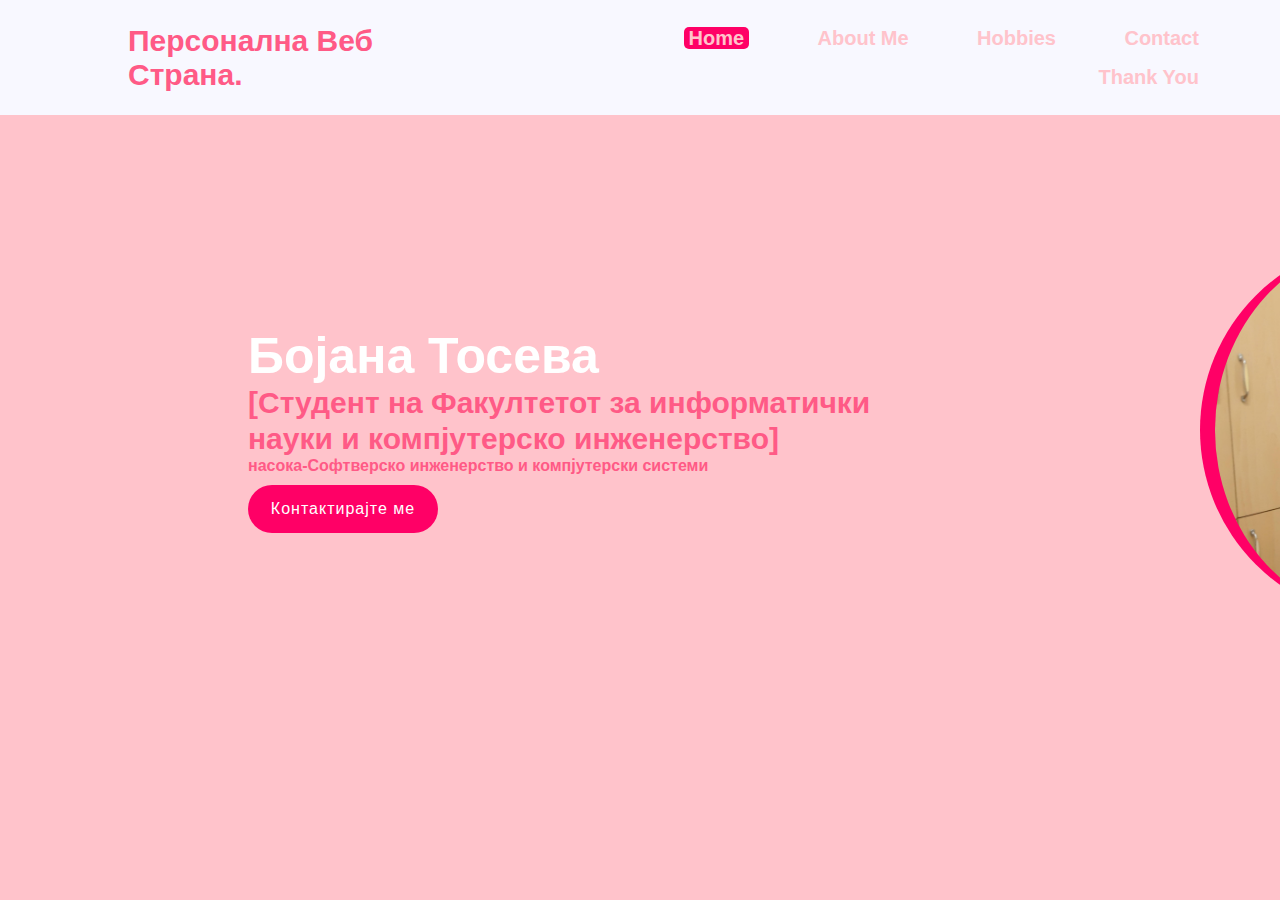
<file: index.html>
<!DOCTYPE html>
<html lang="en">
<head>
    <meta charset="UTF-8">
    <meta name="viewport" content="with=device-width, initial-scale=1.0">
    <title>Personal Web Page</title>
    <link rel="stylesheet" href="styles.css">
</head>
<body>
<section class="header">
    <div class="pozadina">
        <a href="#" class="logo">Персонална Веб Страна.</a>
        <nav>
            <div class="navigation">
                <ul>
                    <li><a href="index.html" class="activeButton">Home</a></li>
                    <li><a href="aboutME.html">About Me</a></li>
                    <li><a href="hobbies.html">Hobbies</a></li>
                    <li><a href="contact.html">Contact</a></li>
                    <li><a href="thankYOU.html">Thank You</a></li>
                </ul>
            </div>
        </nav>
    </div>

    <div class="home">
        <div class="home-contents">
            <h1>Бојана Тосева</h1>
            <h3>[Студент на Факултетот за информатички науки и компјутерско инженерство]</h3>
            <p>насока-Софтверско инженерство и компјутерски системи</p>
            <a href="#" class="button">Контактирајте ме</a>
        </div>

    </div>
    <div class="home-image">
        <div class="image">
            <img src="me.jpg" alt="">
        </div>
    </div>
</section>
</body>
</html>
</file>
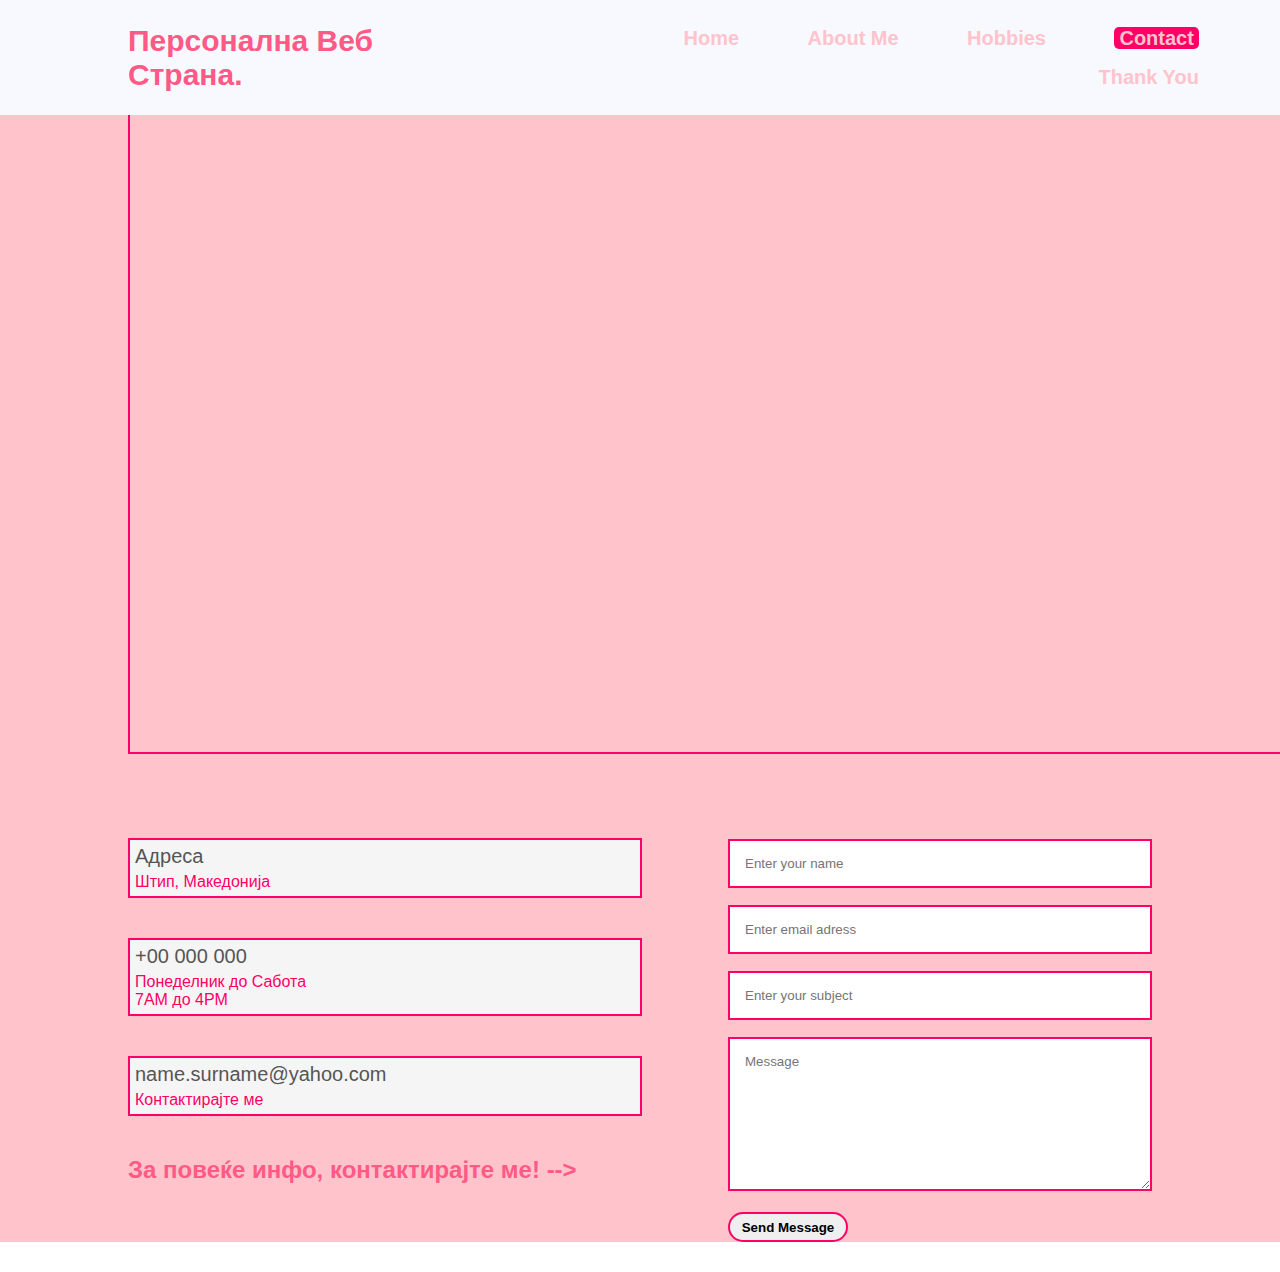
<file: contact.html>
<!DOCTYPE html>
<html lang="en">
<head>
    <meta charset="UTF-8">
    <meta name="viewport" content="with=device-width, initial-scale=1.0">
    <title>Contact</title>
    <link rel="stylesheet" href="styles.css">
</head>
<body>
<section class="header">
    <div class="pozadina">
        <a href="#" class="logo">Персонална Веб Страна.</a>
        <nav>
            <div class="navigation">
                <ul>
                    <li><a href="index.html">Home</a></li>
                    <li><a href="aboutME.html">About Me</a></li>
                    <li><a href="hobbies.html">Hobbies</a></li>
                    <li><a href="contact.html" class="activeButton">Contact</a></li>
                    <li><a href="thankYOU.html">Thank You</a></li>
                </ul>
            </div>
        </nav>
    </div>
    <section class="contactUs">
        <iframe src="https://www.google.com/maps/embed?pb=!1m18!1m12!1m3!1d47629.9087356468!2d22.113402001978784!3d41.744912015206694!2m3!1f0!2f0!3f0!3m2!1i1024!2i768!4f13.1!3m3!1m2!1s0x1355c2d35e610d3f%3A0x41a019700eb79956!2z0KjRgtC40L8!5e0!3m2!1smk!2smk!4v1688406439289!5m2!1smk!2smk"
                width="1515px" height="650" style="border:2px solid #ff0066; margin-top: 20px" allowfullscreen=""
                loading="lazy"
                referrerpolicy="no-referrer-when-downgrade"></iframe>
    </section>

    <section class="contact">
        <div class="row">
            <div class="contact-col">
                <div>
                    <span>
                     <h5>Адреса</h5>
                    <p>Штип, Македонија</p>
                </span>
                </div>
                <div>
                    <span>
                     <h5>+00 000 000</h5>
                    <p>Понеделник до Сабота<br>7AM до 4PM</p>
                </span>
                </div>
                <div>
                    <span>
                     <h5>name.surname@yahoo.com</h5>
                    <p>Контактирајте ме</p>
                </span>
                </div>
            </div>
            <div class="contact-col">
                <h2>За повеќе инфо, контактирајте ме! --></h2>
                <form>
                    <input type="text" name="name" placeholder="Enter your name" required>
                    <input type="email" name="email" placeholder="Enter email adress" required>
                    <input type="text" name="subject" placeholder="Enter your subject" required>
                    <textarea rows="8" name="message" placeholder="Message" required></textarea>
                    <button type="submit" class="btn">Send Message</button>
                </form>
            </div>
        </div>
    </section>
</section>
</section>
</body>
</html>
</file>
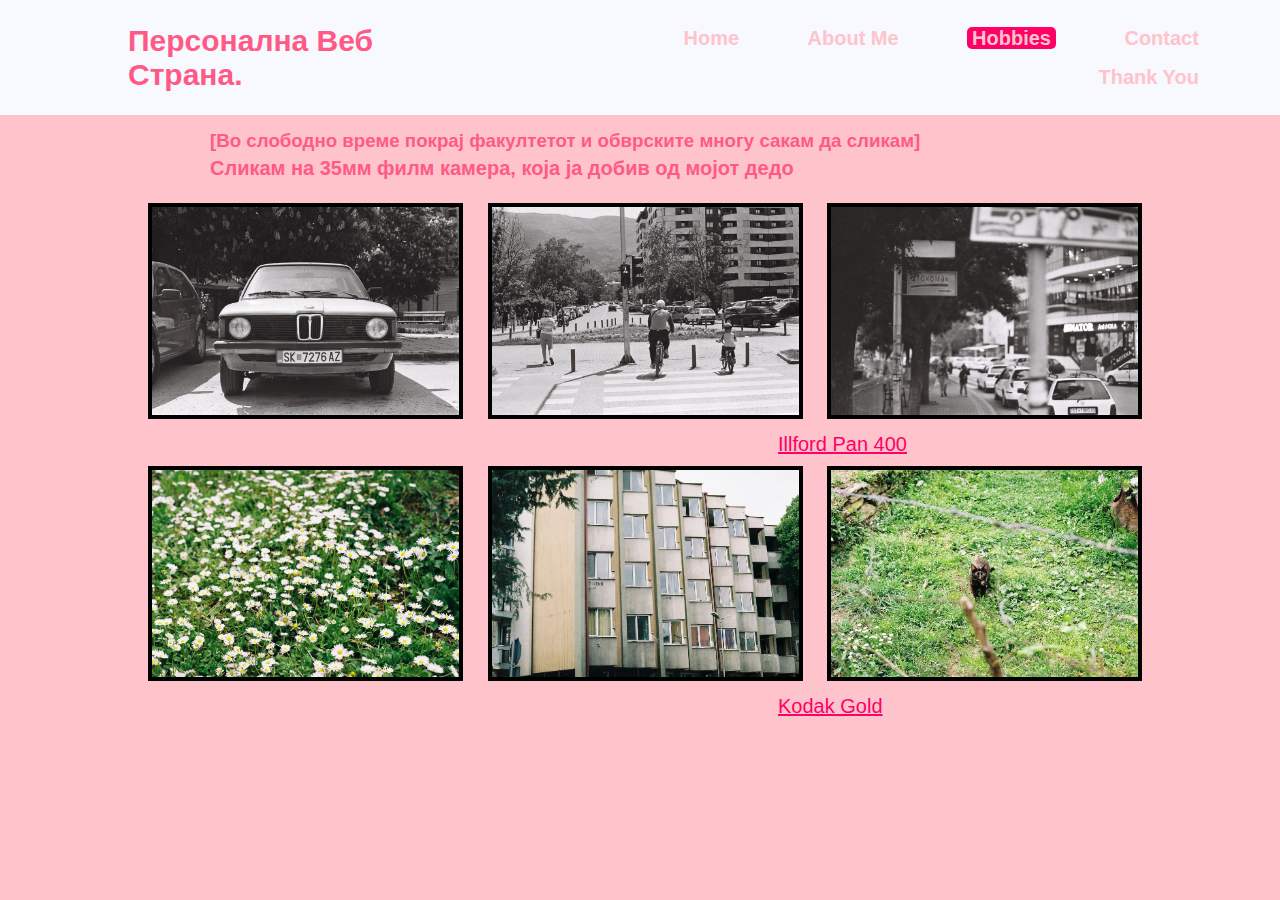
<file: hobbies.html>
<!DOCTYPE html>
<html lang="en">
<head>
    <meta charset="UTF-8">
    <meta name="viewport" content="with=device-width, initial-scale=1.0">
    <title>Hobbies</title>
    <link rel="stylesheet" href="styles.css">
</head>
<body>
<section class="header">
    <div class="pozadina">
        <a href="#" class="logo">Персонална Веб Страна.</a>
        <nav>
            <div class="navigation">
                <ul>
                    <li><a href="index.html">Home</a></li>
                    <li><a href="aboutME.html">About Me</a></li>
                    <li><a href="hobbies.html" class="activeButton">Hobbies</a></li>
                    <li><a href="contact.html">Contact</a></li>
                    <li><a href="thankYOU.html">Thank You</a></li>
                </ul>
            </div>
        </nav>
    </div>

  <div class="hobbies">
    <div class="hobbiesText">
      <h3>[Во слободно време покрај факултетот и обврските многу сакам да сликам]</h3>
      <h4>Сликам на 35мм филм камера, која ја добив од мојот дедо</h4>
    </div>
  </div>
    <div class="container">
        <div class="gallery">
            <img src="picture1.jpg">
            <img src="picture2.jpg">
            <img src="picture3.jpg">
            <div class="description">Illford Pan 400</div>
        </div>
    </div>
    <div class="container2">
        <div class="gallery2">
            <img src="picture4.JPG">
            <img src="picture6.JPG">
            <img src="picture5.JPG">
            <div class="description">Kodak Gold</div>
        </div>
    </div>

</section>
</body>
</html>
</file>
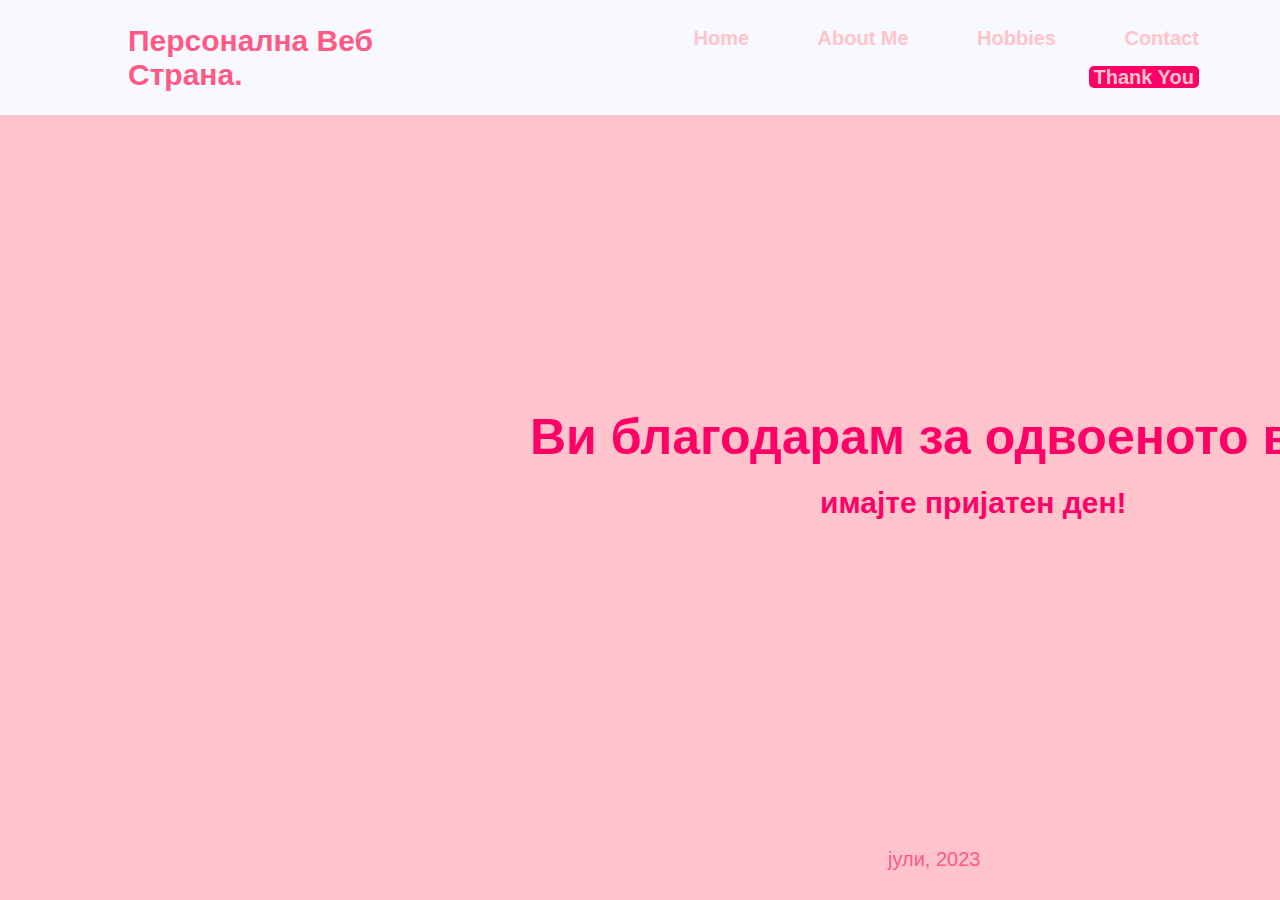
<file: thankYOU.html>
<!DOCTYPE html>
<html lang="en">
<head>
    <meta charset="UTF-8">
    <meta name="viewport" content="with=device-width, initial-scale=1.0">
    <title>Thank you!</title>
    <link rel="stylesheet" href="styles.css">
</head>
<body>
<section class="header">
    <div class="pozadina">
        <a href="#" class="logo">Персонална Веб Страна.</a>
        <nav>
            <div class="navigation">
                <ul>
                    <li><a href="index.html">Home</a></li>
                    <li><a href="aboutME.html">About Me</a></li>
                    <li><a href="hobbies.html">Hobbies</a></li>
                    <li><a href="contact.html">Contact</a></li>
                    <li><a href="thankYOU.html" class="activeButton">Thank You</a></li>
                </ul>
            </div>
        </nav>
    </div>

    <section class="thanks">
        <div class="text">
            <h2>Ви благодарам за одвоеното време!</h2>
            <h5>имајте пријатен ден!</h5>
        </div>
    </section>

<section class="footer">
    <div class="footertext">јули, 2023</div>
</section>
</section>

</body>
</html>
</file>
<file: styles.css>
* {
    margin: 0;
    padding: 0;
    font-family: "Arial", sans-serif;
}

.header {
    min-height: 100vh;
    width: 100%;
    background-color: #ffc3cb;
    color: #ff5a86;
    background-size: cover;
    background-position: center;
    position: relative;
}

.pozadina {
    position: fixed;
    top: 0;
    left: 0;
    width: 90%;
    padding: 7px 10%;
    background: ghostwhite;
    display: flex;
    justify-content: space-between;
    align-items: center;

}

nav {
    display: flex;
    padding: 1% 6%;
    align-items: center;
    justify-content: space-between;
}

.logo {
    font-size: 30px;
    color: #ff5a86;
    text-decoration: none;
    font-weight: 600;
    pointer-events: none;
}

.navigation {
    flex: 1;
    text-align: right;

}

.navigation ul li {
    list-style-type: none;
    display: inline-block;
    padding: 8px 12px;
    position: relative;
}

.navigation ul li a {
    color: #ffc3cb;
    font-weight: 600;
    text-decoration: none;
    font-size: 20px;
    margin-left: 40px;
}

.navigation a:hover {
    background: linear-gradient(45deg, #f06, #ff0066);
    border-radius: 5px;
    padding-right: 5px;
    padding-left: 5px;
}

.navigation a.activeButton {
    background: linear-gradient(60deg, #f06, #ff0066);
    border-radius: 5px;
    padding-left: 5px;
    padding-right: 5px;
}

.home {
    width: 80%;
    height: 80vh;
    display: flex;
    align-items: center;
    padding: 70px 10% 0;
    justify-content: space-between;

}

.home-contents {
    max-width: 650px;
    margin-left: 120px;
}

.home-contents h1 {
    font-size: 50px;
    color: white;
    font-weight: 600;
}

.home-contents p {
    font-weight: 700;
    font-size: 16px;

}

.home-contents h3 {
    font-size: 30px;
    font-weight: 700;
    line-height: 1.2;
}

.button {
    display: inline-flex;
    width: 190px;
    height: 48px;
    background: #ff0066;
    border-radius: 45px;
    font-size: 16px;
    color: white;
    text-decoration: none;
    font-weight: 500;
    justify-content: center;
    align-items: center;
    letter-spacing: 1px;
    margin-top: 10px;
}

.image {
    width: 410px;
    height: 410px;
}

.image {
    position: relative;
    width: 100%;
    height: 100%;
    background: #ff0066;
    border-radius: 50%;

    display: flex;
    justify-content: center;
    justify-items: center;
}

.image {
    position: relative;
    width: 380px;
    height: 380px;
    border-radius: 50%;

}

.image img {
    max-width: 350px;
    object-fit: cover;
    border-radius: 50%;
}

body > section > div.home-image {
    margin-left: 900px;
    margin-top: -550px;
    padding-left: 300px;
}

/*-------- About me --------*/
.aboutME {
    width: 100%;
    padding: 78px 0;
    background-color: #ffc3cb;
}

.aboutME img {
    border-radius: 60px;
    margin-top: 150px;
    margin-left: 50px;
    height: auto;
    width: 620px;

}

.about-text {
    margin-left: 50px;
    margin-top: 90px;
    width: 550px;

}

.main {
    width: 1130px;
    max-width: 95%;
    margin: 0 auto;
    display: flex;
    align-items: center;
    justify-content: space-between;
}

.about-text h1 {
    color: #ff0066;
    font-size: 70px;
    text-transform: capitalize;
    margin-bottom: 20px;
}

.about-text h5 {
    color: #ff0066;
    font-size: 20px;
    margin-bottom: 20px;
    letter-spacing: 2px;
}

.about-text h6 {
    color: #ff0066;
    font-size: 15px;
    margin-top: -30px;
    letter-spacing: 2px;
}

span {
    color: ghostwhite;
}

.about-text p {
    color: #ff0066;
    letter-spacing: 1px;
    line-height: 20px;
    font-size: 18px;
    margin-bottom: 45px;
}

/*-------- Hobbies ---------*/
.hobbies {
    width: 80%;
    /*margin: auto;*/
    /*padding: 180px 0;*/
    padding-bottom: 18px;
    padding-top: 110px;
    margin-left: 210px;
}

.hobbiesText {
    margin-top: 20px;
    width: 80%;
    /*margin: auto;*/
}

.container {
    width: 80%;
    margin: auto;
}

.gallery img {
    height: 30%;
    width: 30%;
    margin-left: 20px;
    border: 4px solid black;
}

.container2 {
    width: 80%;
    margin: auto;
}

.gallery2 img {
    height: 30%;
    width: 30%;
    margin-left: 20px;
    border: 4px solid black;
}

.description {
    font-size: 20px;
    font-weight: 500;
    justify-content: center;
    align-items: center;
    padding-top: 10px;
    padding-bottom: 10px;
    margin-left: 650px;
    text-decoration-line: underline;
    color: #ff0066;
}

/*.hobbiesText h3{*/
/*    font-size: 25px;*/
/*    color: #ff5a89;*/
/*    font-weight: 700;*/
/*    width: 1032px;*/
/*}*/
.hobbiesText h4 {
    font-size: 20px;
    color: #ff5a85;
    padding-top: 5px;
    padding-bottom: 5px;
    font-weight: 600;
}

.hobbiesText h5 {
    font-size: 18px;
    color: #ff0066;
    text-decoration-line: underline;
}

/*-------- Contact Me --------*/
.contactUs {
    width: 80%;
    margin: auto;
    padding: 80px 0;
}

.contact {
    width: 80%;
    margin: auto;

}

.contact-col {
    flex-basis: 48%;
    margin-bottom: 30px;
}

.contact-col div {
    display: flex;
    align-items: center;
    margin-bottom: 40px;
}

.contact-col div .fa {
    font-size: 40px;
    margin-right: 30px;
    margin-bottom: 40px;
    padding: 5px;
}

body > section > section.contact > div > div:nth-child(1) > div:nth-child(1) {
    margin-bottom: 40px;
    padding: 5px;
    background: whitesmoke;
    border: 2px solid #ff0066;
    color: #ff0066;
    width: 500px;

}

body > section > section.contact > div > div:nth-child(1) > div:nth-child(2) {
    margin-bottom: 40px;
    padding: 5px;
    background: whitesmoke;
    border: 2px solid #ff0066;
    color: #ff0066;
    width: 500px;

}

body > section > section.contact > div > div:nth-child(1) > div:nth-child(3) {
    margin-bottom: 40px;
    padding: 5px;
    background: whitesmoke;
    border: 2px solid #ff0066;
    color: #ff0066;
    width: 500px;
}

body > section > section.contact > div > div:nth-child(1) > div:nth-child(1) > span > p {
    color: #ff0066;
}

body > section > section.contact > div > div:nth-child(1) > div:nth-child(2) > span > p {
    color: #ff0066;
}

body > section > section.contact > div > div:nth-child(1) > div:nth-child(3) > span > p {
    color: #ff0066;
}

.contact.col div p {
    padding: 0;
}

body > section > section.contact > div > div:nth-child(2) > form {
    margin-left: 600px;
    margin-top: -345px;
}

.contact-col div h5 {
    font-size: 20px;
    margin-bottom: 5px;
    color: #555;
    font-weight: 400;
}

.contact-col input, .contact-col textarea {
    width: 100%;
    padding: 15px;
    margin-bottom: 17px;
    outline: none;
    border: 2px solid #ff0066;
    box-sizing: border-box;
}

.btn {
    border-radius: 22px;
    height: 30px;
    width: 120px;
    border: 2px solid #ff0066;
    font-weight: 700;
}

/*-------- Thank you ---------*/
.thanks {
    width: 100%;
    padding: 78px 0;
    background-color: #ffc3cb;
}

.text {
    margin-left: 50px;
    margin-top: 90px;
    width: 1600px;
}

.text h2 {
    color: #ff0066;
    font-size: 50px;
    margin-bottom: 20px;
    margin-left: 480px;
    margin-top: 330px;
}

.text h5 {
    color: #ff0066;
    font-size: 30px;
    margin-left: 770px;
}

.footer {
    width: 80%;
    margin: auto;
}

.footertext {
    font-size: 20px;
    color: #ff5a86;
    margin-left: 760px;
    margin-top: 250px;
}
</file>
